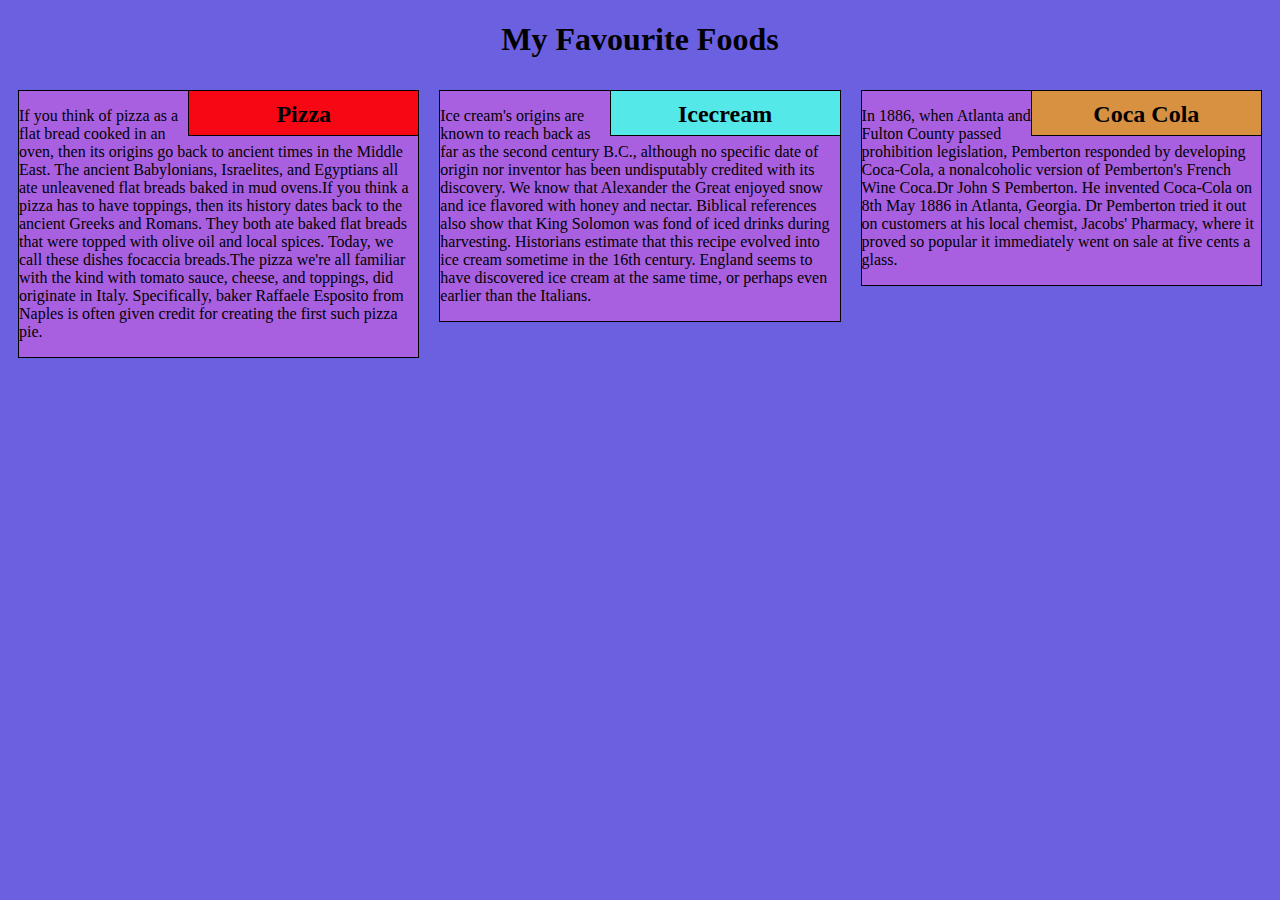
<file: mod2_solution/index.html>
<!DOCTYPE html>
<html>

<head>
    <title> Module 2 Assignment</title>
    <link rel="stylesheet" href="style/style1.css">
</head>

<body>
    <h1>My Favourite Foods</h1>
    <div class="row">
        <div class="col-lg-4 col-md-6 col-sm-12">
            <section class="pizza">
                <h2>Pizza</h2>
                <p>
                    If you think of pizza as a flat bread cooked in an oven, then its origins go back to ancient times in the Middle East. The ancient Babylonians, Israelites, and Egyptians all ate unleavened flat breads baked in mud ovens.If you think a pizza has to have toppings, then its history dates back to the ancient Greeks and Romans. They both ate baked flat breads that were topped with olive oil and local spices. Today, we call these dishes focaccia breads.The pizza we're all familiar with the kind with tomato sauce, cheese, and toppings, did originate in Italy. Specifically, baker Raffaele Esposito from Naples is often given credit for creating the first such pizza pie.
                </p>
            </section>
        </div>
        <div class="col-lg-4 col-md-6 col-sm-12">
            <section class="icecream">
                <h2>Icecream</h2>
                <p>
                    Ice cream's origins are known to reach back as far as the second century B.C., although no specific date of origin nor inventor has been undisputably credited with its discovery. We know that Alexander the Great enjoyed snow and ice flavored with honey and nectar. Biblical references also show that King Solomon was fond of iced drinks during harvesting. Historians estimate that this recipe evolved into ice cream sometime in the 16th century. England seems to have discovered ice cream at the same time, or perhaps even earlier than the Italians. 
                </p>
            </section>
        </div>
        <div class="col-lg-4 col-md-12 col-sm-12">
            <section class="cola">
                <h2>Coca Cola</h2>
                <p>
                    In 1886, when Atlanta and Fulton County passed prohibition legislation, Pemberton responded by developing Coca-Cola, a nonalcoholic version of Pemberton's French Wine Coca.Dr John S Pemberton. He invented Coca‑Cola on 8th May 1886 in Atlanta, Georgia. Dr Pemberton tried it out on customers at his local chemist, Jacobs' Pharmacy, where it proved so popular it immediately went on sale at five cents a glass.
                </p>
            </section>
        </div>
    </div>
</body>

</html>
</file>
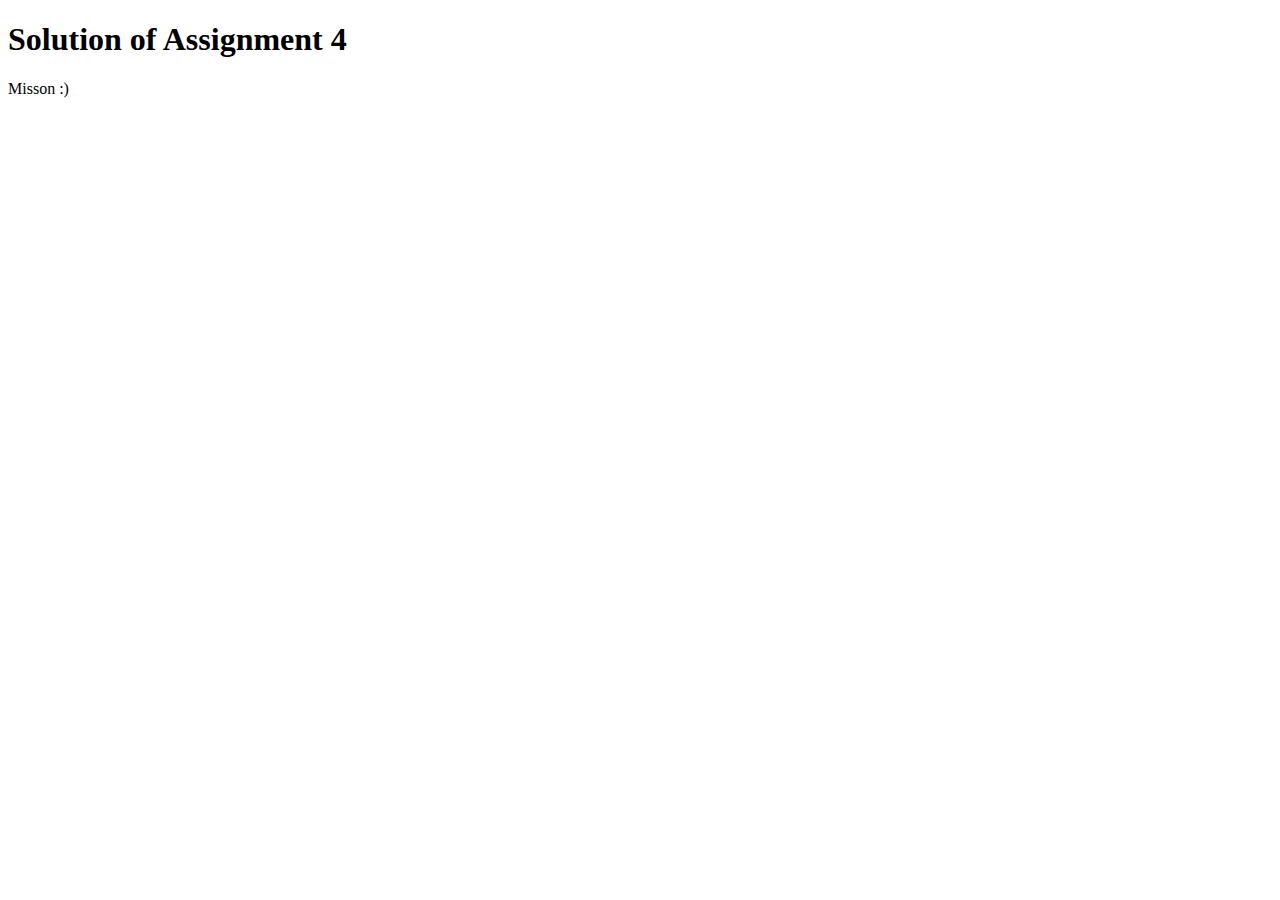
<file: mod4_solution/index.html>
<!DOCTYPE html>
<html>

<head>
    <meta charset="utf-8">
    <title>Assignment Solution for Module 4</title>
    <script src="SpeakHello.js"></script>
    <script src="SpeakGoodBye.js"></script>
    <script src="script.js"></script>
</head>

<body>
    <h1>Solution of Assignment 4</h1>
    <p>Misson :) </p>
</body>

</html>
</file>
<file: mod2_solution/style/style1.css>
* {
    box-sizing: border-box;
    font-family: Time;
}

body {
    background-color: #6b60e0;
}

h1 {
    text-align: center;
    color: black;
}

section {
    border: 1px solid black;
    background-color: #a860e0;
    margin: 10px;
}

section>h2 {
    float: right;
    border-bottom: 1px solid black;
    border-left: 1px solid black;
    margin: 0;
    width: 230px;
    text-align: center;
    font-style: Arial;
    font-size: 24px;
    font-weight: bold;
    height: 45px;
    padding-top: 10px;
}

section.pizza>h2 {
    background-color: #f70713;
}

section.icecream>h2 {
    background-color: #55e8e8;
}

section.cola>h2 {
    background-color:#d89141 ;
}
}

section>p {
    padding: 40px 15px 15px 15px;
}

.row {
    width: 100%;
}


/* Desktop view options */

@media (min-width: 992px) {
    .col-lg-1, .col-lg-2, .col-lg-3, .col-lg-4, .col-lg-5, .col-lg-6, .col-lg-7, .col-lg-8, .col-lg-9, .col-lg-10, .col-lg-11, .col-lg-12 {
        float: left;
    }
    .col-lg-1 {
        width: 8.33%;
    }
    .col-lg-2 {
        width: 16.66%;
    }
    .col-lg-3 {
        width: 25%;
    }
    .col-lg-4 {
        width: 33.33%;
    }
    .col-lg-5 {
        width: 41.66%;
    }
    .col-lg-6 {
        width: 50%;
    }
    .col-lg-7 {
        width: 58.33%;
    }
    .col-lg-8 {
        width: 66.66%;
    }
    .col-lg-9 {
        width: 74.99%;
    }
    .col-lg-10 {
        width: 83.33%;
    }
    .col-lg-11 {
        width: 91.66%;
    }
    .col-lg-12 {
        width: 100%;
    }
}


/* Tablet view options */

@media (min-width: 768px) and (max-width: 991px) {
    .col-md-1, .col-md-2, .col-md-3, .col-md-4, .col-md-5, .col-md-6, .col-md-7, .col-md-8, .col-md-9, .col-md-10, .col-md-11, .col-md-12 {
        float: left;
    }
    .col-md-1 {
        width: 8.33%;
    }
    .col-md-2 {
        width: 16.66%;
    }
    .col-md-3 {
        width: 25%;
    }
    .col-md-4 {
        width: 33.33%;
    }
    .col-md-5 {
        width: 41.66%;
    }
    .col-md-6 {
        width: 50%;
    }
    .col-md-7 {
        width: 58.33%;
    }
    .col-md-8 {
        width: 66.66%;
    }
    .col-md-9 {
        width: 74.99%;
    }
    .col-md-10 {
        width: 83.33%;
    }
    .col-md-11 {
        width: 91.66%;
    }
    .col-md-12 {
        width: 100%;
    }
}


/* Mobile view options */

@media (max-width: 767px) {
    .col-sm-1, .col-sm-2, .col-sm-3, .col-sm-4, .col-sm-5, .col-sm-6, .col-sm-7, .col-sm-8, .col-sm-9, .col-sm-10, .col-sm-11, .col-sm-12 {
        float: left;
    }
    .col-sm-1 {
        width: 8.33%;
    }
    .col-sm-2 {
        width: 16.66%;
    }
    .col-sm-3 {
        width: 25%;
    }
    .col-sm-4 {
        width: 33.33%;
    }
    .col-sm-5 {
        width: 41.66%;
    }
    .col-sm-6 {
        width: 50%;
    }
    .col-sm-7 {
        width: 58.33%;
    }
    .col-sm-8 {
        width: 66.66%;
    }
    .col-sm-9 {
        width: 74.99%;
    }
    .col-sm-10 {
        width: 83.33%;
    }
    .col-sm-11 {
        width: 91.66%;
    }
    .col-sm-12 {
        width: 100%;
    }
}
</file>
